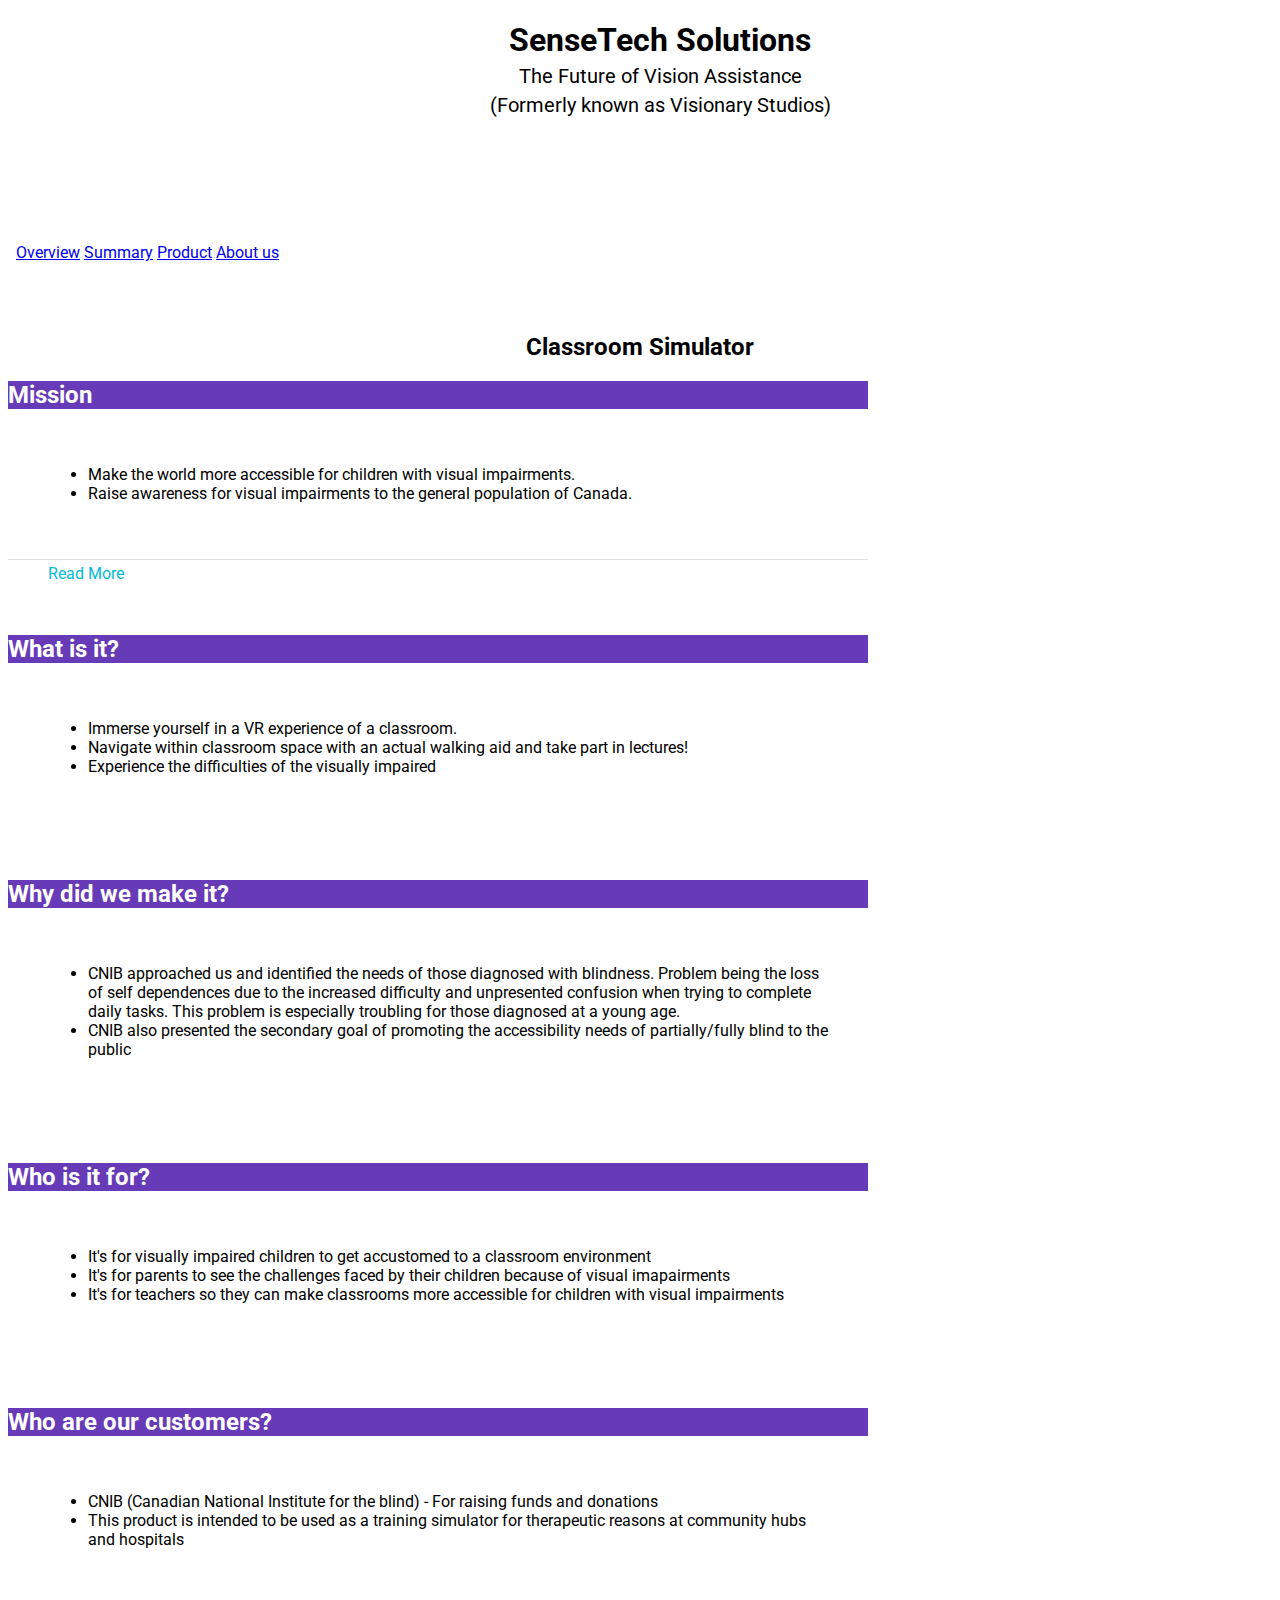
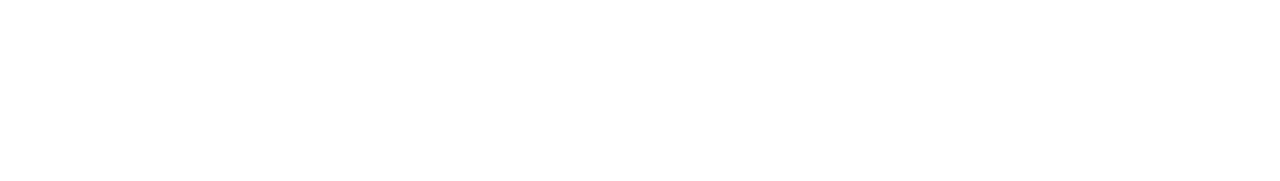
<file: index.html>
<!doctype html>
<!--
  Material Design Lite
  Copyright 2015 Google Inc. All rights reserved.

  Licensed under the Apache License, Version 2.0 (the "License");
  you may not use this file except in compliance with the License.
  You may obtain a copy of the License at

      https://www.apache.org/licenses/LICENSE-2.0

  Unless required by applicable law or agreed to in writing, software
  distributed under the License is distributed on an "AS IS" BASIS,
  WITHOUT WARRANTIES OR CONDITIONS OF ANY KIND, either express or implied.
  See the License for the specific language governing permissions and
  limitations under the License
-->
<html lang="en">
  <head>
    <meta charset="utf-8">
    <meta http-equiv="X-UA-Compatible" content="IE=edge">
    <meta name="description" content="SenseTech Solutions - the future of vision assistance">
    <meta name="viewport" content="width=device-width, initial-scale=1.0, minimum-scale=1.0">
    <title>SenseTech Solutions</title>

    <!-- Add to homescreen for Chrome on Android -->
    <meta name="mobile-web-app-capable" content="yes">
    <!-- <link rel="icon" sizes="192x192" href="images/android-desktop.png"> -->

    <!-- Add to homescreen for Safari on iOS -->
    <meta name="apple-mobile-web-app-capable" content="yes">
    <meta name="apple-mobile-web-app-status-bar-style" content="black">
    <!-- <meta name="apple-mobile-web-app-title" content="Material Design Lite"> -->
    <!-- <link rel="apple-touch-icon-precomposed" href="images/ios-desktop.png"> -->

    <!-- Tile icon for Win8 (144x144 + tile color) -->
    <!-- <meta name="msapplication-TileImage" content="images/touch/ms-touch-icon-144x144-precomposed.png"> -->
    <meta name="msapplication-TileColor" content="#3372DF">

    <!-- <link rel="shortcut icon" href="images/favicon.png"> -->

    <!-- SEO: If your mobile URL is different from the desktop URL, add a canonical link to the desktop page https://developers.google.com/webmasters/smartphone-sites/feature-phones -->
    <!--
    <link rel="canonical" href="http://www.example.com/">
    -->

    <link rel="stylesheet" href="https://fonts.googleapis.com/css?family=Roboto:regular,bold,italic,thin,light,bolditalic,black,medium&amp;lang=en">
    <link rel="stylesheet" href="https://fonts.googleapis.com/icon?family=Material+Icons">
    <link rel="stylesheet" href="https://code.getmdl.io/1.3.0/material.deep_purple-pink.min.css">
    <link rel="stylesheet" href="css/style.css">
    <script src="https://www.w3schools.com/lib/w3data.js"></script>
    <script src="https://ajax.googleapis.com/ajax/libs/jquery/3.3.1/jquery.min.js"></script>
  </head>
  <body class="mdl-demo mdl-color--grey-100 mdl-color-text--grey-700 mdl-base">
    <div class="mdl-layout mdl-js-layout mdl-layout--fixed-header">
      <header class="mdl-layout__header mdl-layout__header--scroll mdl-color--primary">
        <div class="mdl-layout--large-screen-only mdl-layout__header-row">
            <h1 id="headline" class="text-center">SenseTech Solutions</h1>
            <p class="text-center h5 subheading">The Future of Vision Assistance</p>
            <p class="text-center h5 subheading">(Formerly known as Visionary Studios)</p>
        </div>
        <div class="mdl-layout__tab-bar mdl-js-ripple-effect mdl-color--primary-dark">
          <a href="#overview" class="mdl-layout__tab is-active">Overview</a>
          <a href="#mission" class="mdl-layout__tab">Summary</a>
          <a href="#product" class="mdl-layout__tab">Product</a>
          <a href="#about" class="mdl-layout__tab">About us</a>
        </div>
      </header>
      <main class="mdl-layout__content">
        <div class="mdl-layout__tab-panel is-active" id="overview">
            <h2 class="text-center" style="margin-top: 0;">Classroom Simulator</h2>
            <section class="section--center mdl-grid mdl-grid--no-spacing mdl-shadow--2dp">
                <div class="mdl-card mdl-cell mdl-cell--12-col">
                    <div class="mdl-card__title">	
                        <h2 class="mdl-card__title-text">Mission</h2>	
                    </div>
                    <div class="mdl-card__supporting-text">
                    <ul>
                        <li>Make the world more accessible for children with visual impairments.</li>
                        <li>Raise awareness for visual impairments to the general population of Canada.</li>
                    </ul>
                    </div>
                    <div class="mdl-card__actions">
                    <a onclick="$('.mdl-layout__tab:eq(1) span').click ();" class="mdl-button">Read More</a>
                    </div>
                </div>
            </section>
            <section class="section--center mdl-grid mdl-grid--no-spacing mdl-shadow--2dp">
                <div class="mdl-card mdl-cell mdl-cell--12-col">
                    <div class="mdl-card__title">	
                        <h2 class="mdl-card__title-text">What is it?</h2>	
                    </div>
                    <div class="mdl-card__supporting-text">
                    <ul>
                        <li>Immerse yourself in a VR experience of a classroom.</li>
                        <li>Navigate within classroom space with an actual walking aid and take part in lectures!</li>
                        <li>Experience the difficulties of the visually impaired</li>
                    </ul>
                    </div>
                </div>
            </section>
            <section class="section--center mdl-grid mdl-grid--no-spacing mdl-shadow--2dp">
                <div class="mdl-card mdl-cell mdl-cell--12-col">
                    <div class="mdl-card__title">	
                        <h2 class="mdl-card__title-text">Why did we make it?</h2>	
                    </div>
                    <div class="mdl-card__supporting-text">
                    <ul>
                        <li>CNIB approached us and identified the needs of those diagnosed with blindness. Problem being the loss of self dependences due to the increased difficulty and unpresented confusion when trying to complete daily tasks. This problem is especially troubling for those diagnosed at a young age.</li>
                        <li>CNIB also presented the secondary goal of promoting the accessibility needs of partially/fully blind to the public</li>
                    </ul>
                    </div>
                </div>
            </section>
            <section class="section--center mdl-grid mdl-grid--no-spacing mdl-shadow--2dp">
                <div class="mdl-card mdl-cell mdl-cell--12-col">
                    <div class="mdl-card__title">	
                        <h2 class="mdl-card__title-text">Who is it for?</h2>	
                    </div>
                    <div class="mdl-card__supporting-text">
                    <ul>
                        <li>It's for visually impaired children to get accustomed to a classroom environment</li>
                        <li>It's for parents to see the challenges faced by their children because of visual imapairments</li>
                        <li>It's for teachers so they can make classrooms more accessible for children with visual impairments</li>
                    </ul>
                    </div>
                </div>
            </section>
            <section class="section--center mdl-grid mdl-grid--no-spacing mdl-shadow--2dp">
                <div class="mdl-card mdl-cell mdl-cell--12-col">
                    <div class="mdl-card__title">	
                        <h2 class="mdl-card__title-text">Who are our customers?</h2>	
                    </div>
                    <div class="mdl-card__supporting-text">
                    <ul>
                        <li>CNIB (Canadian National Institute for the blind) - For raising funds and donations</li>
                        <li>This product is intended to be used as a training simulator for therapeutic reasons at community hubs and hospitals</li>
                    </ul>
                    </div>
                </div>
            </section>
            
        </div>

        <div class="mdl-layout__tab-panel" id="product">
            <section class="section--center mdl-grid mdl-grid--no-spacing" w3-include-html="product.html">
            </section>
        </div>
        <div class="mdl-layout__tab-panel" id="mission">
            <section class="section--center mdl-grid mdl-grid--no-spacing" w3-include-html="mission.html">
            </section>
        </div>
        <div class="mdl-layout__tab-panel" id="about">
            <section class="section--center mdl-grid mdl-grid--no-spacing" w3-include-html="about.html">
            </section>
        </div>
        <div w3-include-html="themes/generic/footer.html"></div>
      </main>
    </div>
    <!-- <div w3-include-html="script.html"></div> -->
    <script>
        w3IncludeHTML();
    </script>
    <script src="https://code.getmdl.io/1.3.0/material.min.js"></script>
  </body>
</html>
</file>
<file: css/style.css>
/**
 * Copyright 2015 Google Inc. All Rights Reserved.
 *
 * Licensed under the Apache License, Version 2.0 (the "License");
 * you may not use this file except in compliance with the License.
 * You may obtain a copy of the License at
 *
 *      http://www.apache.org/licenses/LICENSE-2.0
 *
 * Unless required by applicable law or agreed to in writing, software
 * distributed under the License is distributed on an "AS IS" BASIS,
 * WITHOUT WARRANTIES OR CONDITIONS OF ANY KIND, either express or implied.
 * See the License for the specific language governing permissions and
 * limitations under the License.
 */

 html, body {
    font-family: 'Roboto', 'Helvetica', sans-serif;
    margin: 0;
    padding: 0;
  }
  .mdl-layout__header-row{
      height: 200px;
      flex-direction: column;
  }
  .mdl-layout__header-row h1{
      margin-bottom: 0;
  }
  .mdl-demo .mdl-layout__header-row {
    padding-left: 40px;
  }
  .mdl-demo .mdl-layout.is-small-screen .mdl-layout__header-row h3 {
    font-size: inherit;
  }
  .mdl-demo .mdl-layout__tab-bar-button {
    display: none;
  }
  .mdl-demo .mdl-layout.is-small-screen .mdl-layout__tab-bar .mdl-button {
    display: none;
  }
  .mdl-demo .mdl-layout:not(.is-small-screen) .mdl-layout__tab-bar,
  .mdl-demo .mdl-layout:not(.is-small-screen) .mdl-layout__tab-bar-container {
    overflow: visible;
  }
  .mdl-demo .mdl-layout__tab-bar-container {
    height: 64px;
  }
  .mdl-demo .mdl-layout__tab-bar {
    padding: 0;
    padding-left: 16px;
    box-sizing: border-box;
    height: 100%;
    width: 100%;
  }
  .mdl-demo .mdl-layout__tab-bar .mdl-layout__tab {
    height: 64px;
    line-height: 64px;
  }
  .mdl-demo .mdl-layout__tab-bar .mdl-layout__tab.is-active::after {
    background-color: white;
    height: 4px;
  }
  .mdl-demo main > .mdl-layout__tab-panel {
    padding: 8px;
    padding-top: 48px;
  }
  .mdl-demo .mdl-card {
    height: auto;
    display: -webkit-flex;
    display: -ms-flexbox;
    display: flex;
    -webkit-flex-direction: column;
        -ms-flex-direction: column;
            flex-direction: column;
  }
  .mdl-demo .mdl-card > * {
    height: auto;
  }
  .mdl-demo .mdl-card .mdl-card__supporting-text {
    margin: 40px;
    -webkit-flex-grow: 1;
        -ms-flex-positive: 1;
            flex-grow: 1;
    padding: 0;
    color: inherit;
    width: calc(100% - 80px);
  }
  .mdl-demo.mdl-demo .mdl-card__supporting-text h4 {
    margin-top: 0;
    margin-bottom: 20px;
  }
  .mdl-demo .mdl-card__actions {
    margin: 0;
    padding: 4px 40px;
    color: inherit;
  }
  .mdl-demo .mdl-card__actions a {
    color: #00BCD4;
    margin: 0;
  }
  .mdl-demo .mdl-card__actions a:hover,
  .mdl-demo .mdl-card__actions a:active {
    color: inherit;
    background-color: transparent;
  }
  .mdl-demo .mdl-card__supporting-text + .mdl-card__actions {
    border-top: 1px solid rgba(0, 0, 0, 0.12);
  }
  .mdl-demo #add {
    position: absolute;
    right: 40px;
    top: 36px;
    z-index: 999;
  }
  
  .mdl-demo .mdl-layout__content section:not(:last-of-type) {
    position: relative;
    margin-bottom: 48px;
  }
  .mdl-demo section.section--center {
    max-width: 860px;
  }
  .mdl-demo #features section.section--center {
    max-width: 620px;
  }
  .mdl-demo section > header{
    display: -webkit-flex;
    display: -ms-flexbox;
    display: flex;
    -webkit-align-items: center;
        -ms-flex-align: center;
            align-items: center;
    -webkit-justify-content: center;
        -ms-flex-pack: center;
            justify-content: center;
  }
  .mdl-demo section > .section__play-btn {
    min-height: 200px;
  }
  .mdl-demo section > header > .material-icons {
    font-size: 3rem;
  }
  .mdl-demo section > button {
    position: absolute;
    z-index: 99;
    top: 8px;
    right: 8px;
  }
  .mdl-demo section .section__circle {
    display: -webkit-flex;
    display: -ms-flexbox;
    display: flex;
    -webkit-align-items: center;
        -ms-flex-align: center;
            align-items: center;
    -webkit-justify-content: flex-start;
        -ms-flex-pack: start;
            justify-content: flex-start;
    -webkit-flex-grow: 0;
        -ms-flex-positive: 0;
            flex-grow: 0;
    -webkit-flex-shrink: 1;
        -ms-flex-negative: 1;
            flex-shrink: 1;
  }
  .mdl-demo section .section__text {
    -webkit-flex-grow: 1;
        -ms-flex-positive: 1;
            flex-grow: 1;
    -webkit-flex-shrink: 0;
        -ms-flex-negative: 0;
            flex-shrink: 0;
    padding-top: 8px;
  }
  .mdl-demo section .section__text h5 {
    font-size: inherit;
    margin: 0;
    margin-bottom: 0.5em;
  }
  .mdl-demo section .section__text a {
    text-decoration: none;
  }
  .mdl-demo section .section__circle-container > .section__circle-container__circle {
    width: 64px;
    height: 64px;
    border-radius: 32px;
    margin: 8px 0;
  }
  .mdl-demo section.section--footer .section__circle--big {
    width: 100px;
    height: 100px;
    border-radius: 50px;
    margin: 8px 32px;
  }
  .mdl-demo .is-small-screen section.section--footer .section__circle--big {
    width: 50px;
    height: 50px;
    border-radius: 25px;
    margin: 8px 16px;
  }
  .mdl-demo section.section--footer {
    padding: 64px 0;
    margin: 0 -8px -8px -8px;
  }
  .mdl-demo section.section--center .section__text:not(:last-child) {
    border-bottom: 1px solid rgba(0,0,0,.13);
  }
  .mdl-demo .mdl-card .mdl-card__supporting-text > h3:first-child {
    margin-bottom: 24px;
  }
  .mdl-demo .mdl-layout__tab-panel:not(#overview) {
    background-color: white;
  }
  .mdl-demo #features section {
    margin-bottom: 72px;
  }
  .mdl-demo #features h4, #features h5 {
    margin-bottom: 16px;
  }
  .mdl-demo .toc {
    border-left: 4px solid #C1EEF4;
    margin: 24px;
    padding: 0;
    padding-left: 8px;
    display: -webkit-flex;
    display: -ms-flexbox;
    display: flex;
    -webkit-flex-direction: column;
        -ms-flex-direction: column;
            flex-direction: column;
  }
  .mdl-demo .toc h4 {
    font-size: 0.9rem;
    margin-top: 0;
  }
  .mdl-demo .toc a {
    color: #4DD0E1;
    text-decoration: none;
    font-size: 16px;
    line-height: 28px;
    display: block;
  }
  .mdl-demo .mdl-menu__container {
    z-index: 99;
  }
  .text-center{
    text-align: center;
  }
  #rijul{
    background-image: url("../images/rijul.jpg");
}
#ali{
    background-image: url("../images/ali.jpg");
}
#rui{
    background-image: url("../images/rui.jpg");
    background-size: cover;
    background-position-x: -10px;
}
#robert{
    background-image: url("../images/robert.jpg");
    background-size: cover;
    background-position-y: -20px;
}
.photo{
    background-repeat: no-repeat;
    background-size: contain;
    border-radius: 50%;
    height: 150px;
    width: 150px;
    margin: 12px auto;
}
.clear{
    clear: both;
}
.mdl-card__title{
    color: #FFF;
    background: #673ab7;
}
.mdl-card__title-text{
    margin: 0 auto;
}
.about-card{
    width: 320px;
    margin: 10px auto;
}
.video-card{
    width: 560px;
    margin: 10px auto;
}
.footerPicture{
  height: 100px;
  display: block;
}
#footerPicHolder{
  width: 500px;
  margin: 0 auto;
}
.float-left{
  float: left;
}
.float-right{
  float: right;
}
.clear{
  clear: both;
}
.mdl-mega-footer{
  background: #8c8686;
}
.mdl-mega-footer--middle-section h1{
  color: #555;
}
.mdl-mega-footer--link-list a{
  color: #0fc0d7;
}
#csLand{
  background: url("../images/cs-land.png");
  background-size: contain;
  width: 100%;
  height: 250px;
  background-position: center;
  background-repeat: no-repeat;
}

#mission img{
  width: 100%;
}

#mission .picContainer{
  max-width: 500px;
  margin: 10px auto;
}

.text-justify{
  text-align: justify;
}

#mission .mdl-card{
  margin-bottom: 10px;
}

.subheading {
  margin: 5px;
}

p.h5 {
  font-size: 20px;
  font-weight: 400;
}
</file>
